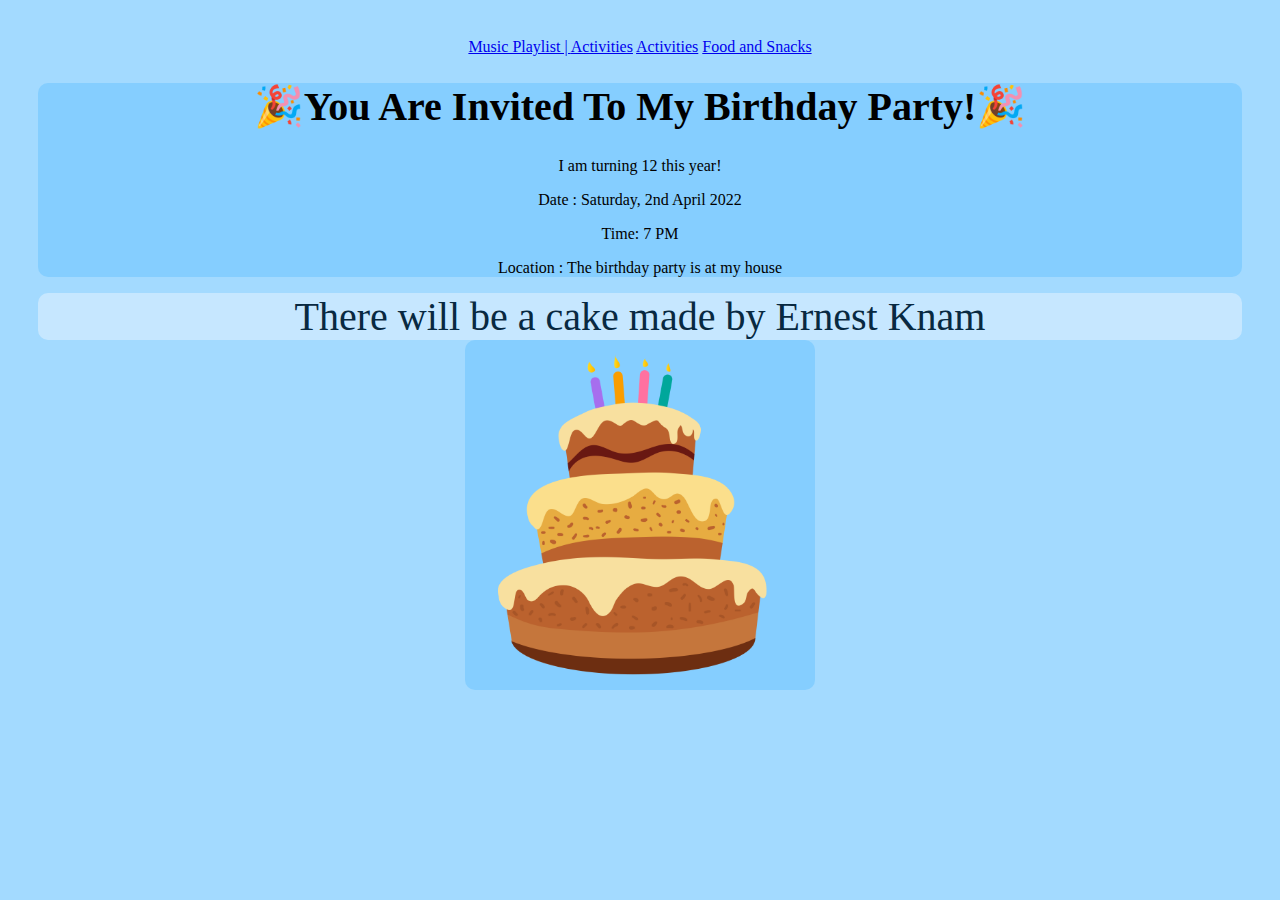
<file: index.html>
<!DOCTYPE html>
<html lang="en">
<head>
    <meta charset="UTF-8">
    <meta name="viewport" content="width=device-width, initial-scale=1.0">
    <title>Document</title>
</head>

<link rel="stylesheet" href="style.css">

<body>


<a href="music.playlisy.html"> Music Playlist | </a> <a href="activities.html">Activities</a> <a href="activities.html">Activities</a> <a href="food.html"> Food and Snacks</a>

 
    <div>
        <h1 class="huge-text"> 🎉You Are Invited To My Birthday Party!🎉</h1>
        <p>I am turning 12 this year!</p>
        <p>Date : Saturday, 2nd April 2022</p>
        <p>Time: 7 PM</p>
        <p>Location : The birthday party is at my house </p>
    </div>

    <div class="alert-box huge-text">
        There will be a cake made by Ernest Knam
    </div>

<img src="Cartoon_Happy_Birthday_Cake.svg.png" alt="" srcset="" width="350">

</body>
</html>
</file>
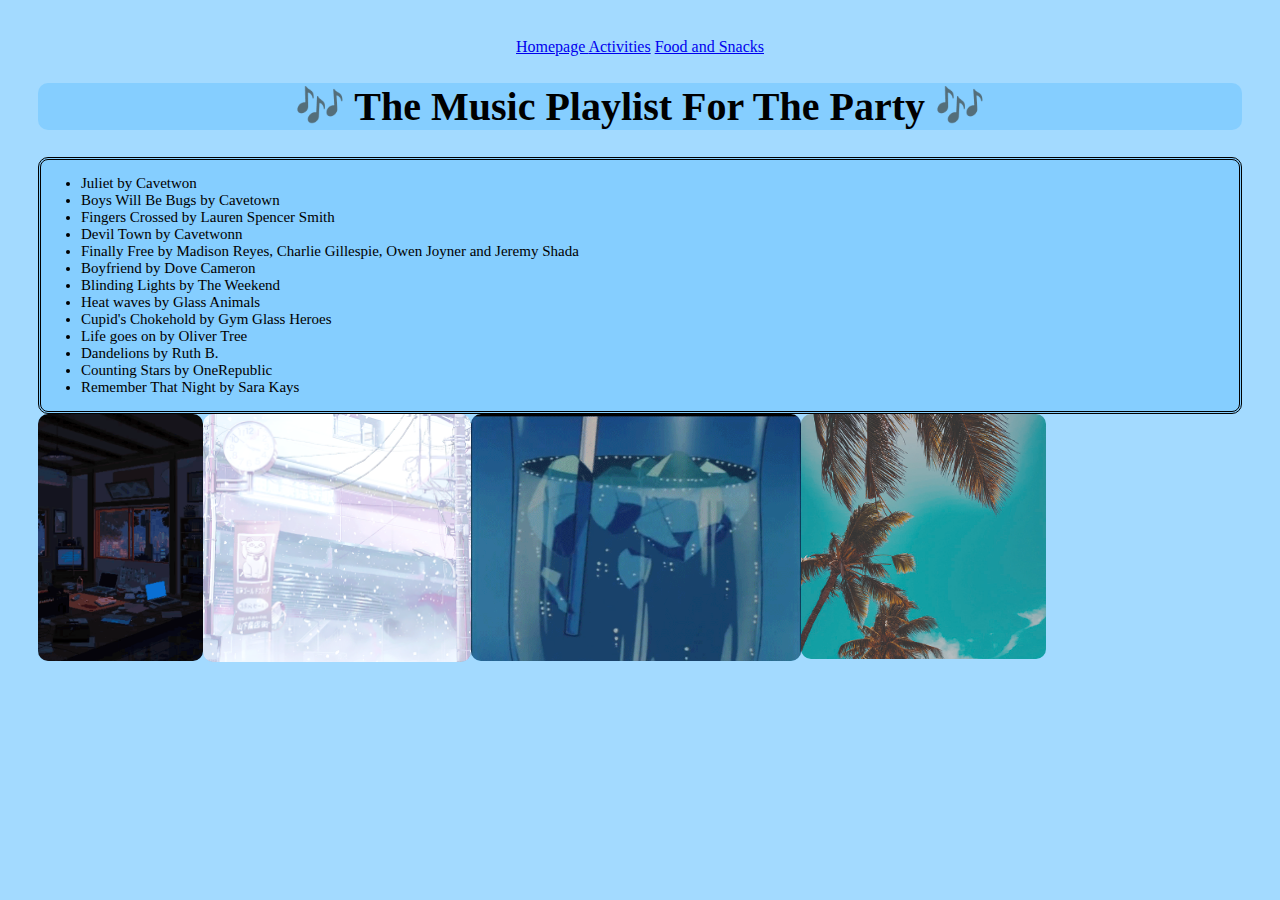
<file: music.playlisy.html>
<!DOCTYPE html>
<html lang="en">
<head>
    <meta charset="UTF-8">
    <meta name="viewport" content="width=device-width, initial-scale=1.0">
    <title>Document</title>
</head>

<link rel="stylesheet" href="style.css"

<body>

<a href="index.html"> Homepage </a> <a href="activities.html">Activities</a> <a href="food.html"> Food and Snacks</a>

<div>
    <h1 class="huge-text" > 🎶 The Music Playlist For The Party 🎶</h1>
</div>

<div class="medium-text">
<ul>
    <li>Juliet by Cavetwon</li>
    <li>Boys Will Be Bugs by Cavetown</li>
    <li>Fingers Crossed by Lauren Spencer Smith</li>
    <li>Devil Town by Cavetwonn</li>
    <li>Finally Free by Madison Reyes, Charlie Gillespie, Owen Joyner and Jeremy Shada</li>
    <li>Boyfriend by Dove Cameron</li>
    <li>Blinding Lights by The Weekend</li>
    <li>Heat waves by Glass Animals</li>
    <li>Cupid's Chokehold by Gym Glass Heroes</li>
    <li>Life goes on by Oliver Tree</li>
    <li>Dandelions by Ruth B.</li>
    <li>Counting Stars by OneRepublic</li>
    <li>Remember That Night by Sara Kays</li>
</ul>

</div>

<img align="left" src="night-office.gif" alt="" width="165"> 
<img align="left"src="cat.webp" alt="" width="268"> 
<img align="left"src="driink.gif" alt="" width="330">
<img align="left"src="beach.jpg" alt="" width="245">

</body>

</html>
</file>
<file: style.css>
body{

    padding: 30px;
  text-align: center;
  background-color:  #a3daff;
  font-family: fantasy


}

div{

background-color:  #85ceff ;
border-radius: 10px;

}

img{

background-color: #85ceff;
border-radius: 10px;

}

.alert-box{
  background-color: #c6e7ff;
  color: #082941; ;

}

.huge-text{
  font-size:40px
}

.medium-text{
  text-align: left;
  font-size: 15px;
  border-style: double;
}

.text-align{
  text-align: left;
}
</file>
